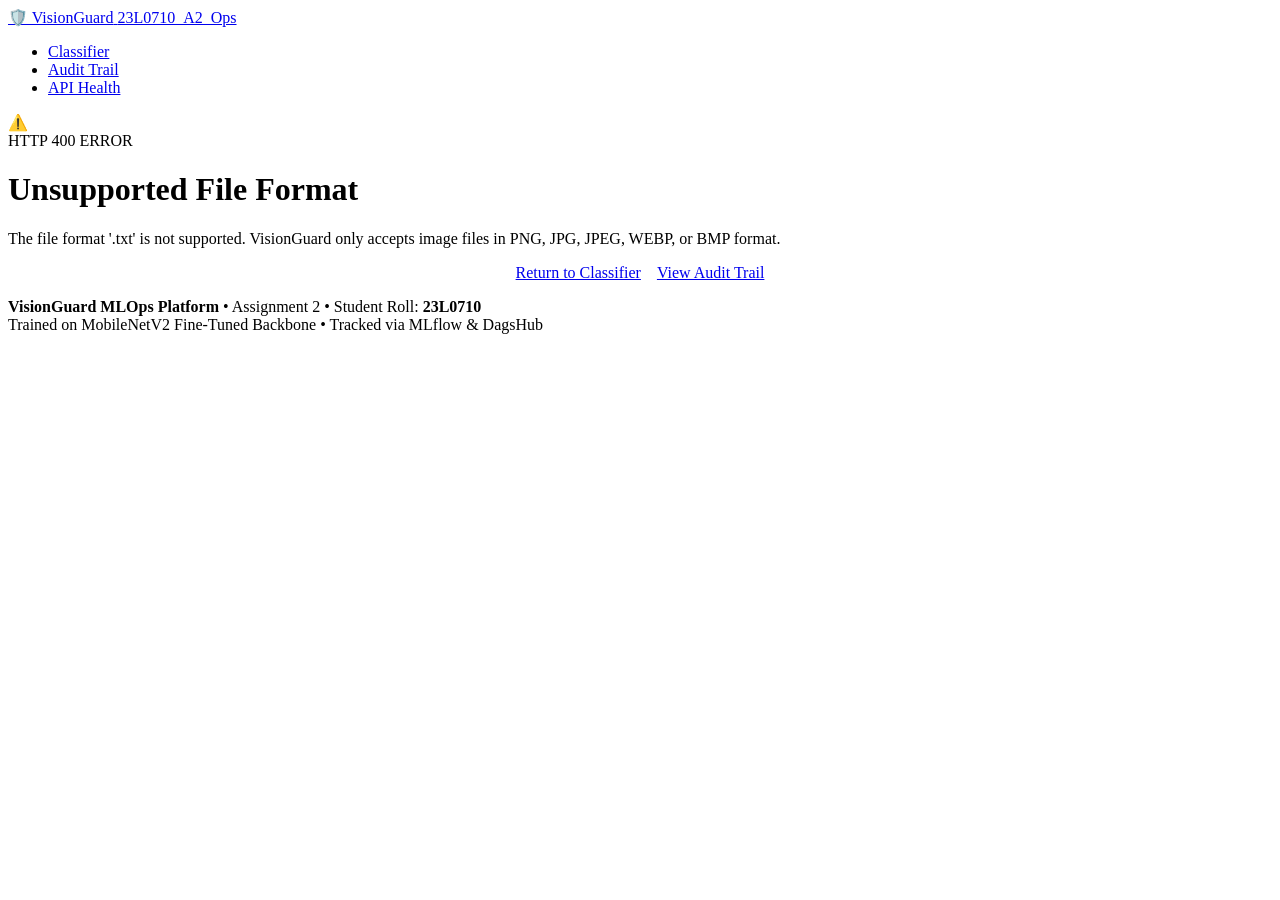
<file: evidence/task4/html_snapshots/fail1.html>
<!DOCTYPE html>
<html lang="en">
<head>
  <meta charset="UTF-8">
  <meta name="viewport" content="width=device-width, initial-scale=1.0">
  <title>Error 400 — VisionGuard</title>
  <link rel="stylesheet" href="file:///Users/shoaib/Desktop/University/7th Semester/MLOPS/A2/webapp/static/css/style.css">
</head>
<body>

  <!-- Top Navigation Bar -->
  <nav class="navbar">
    <a href="/" class="nav-brand">
      <span>🛡️ VisionGuard</span>
      <span class="brand-badge">23L0710_A2_Ops</span>
    </a>
    <ul class="nav-links">
      <li><a href="/" class="">Classifier</a></li>
      <li><a href="/history" class="">Audit Trail</a></li>
      <li>
        <a href="/health" target="_blank" class="health-pill" title="System Health Status">
          <span class="health-dot"></span>
          <span>API Health</span>
        </a>
      </li>
    </ul>
  </nav>

  <!-- Main Container -->
  <main class="container">
    <!-- Flash Messages -->
    
      
    

    
<div class="card error-card">
  <div class="error-icon">
    
      ⚠️
    
  </div>
  <div class="error-code">HTTP 400 ERROR</div>
  <h1 class="error-title">Unsupported File Format</h1>
  <p class="error-message">The file format &#39;.txt&#39; is not supported. VisionGuard only accepts image files in PNG, JPG, JPEG, WEBP, or BMP format.</p>

  <div style="display: flex; justify-content: center; gap: 1rem;">
    <a href="/" class="btn btn-primary" style="margin-top: 0; width: auto;">Return to Classifier</a>
    <a href="/history" class="btn btn-secondary" style="margin-top: 0;">View Audit Trail</a>
  </div>
</div>

  </main>

  <!-- Footer -->
  <footer class="footer">
    <p>
      <strong>VisionGuard MLOps Platform</strong> &bull; Assignment 2 &bull; Student Roll: <strong>23L0710</strong>  
      <br>
      Trained on MobileNetV2 Fine-Tuned Backbone &bull; Tracked via MLflow & DagsHub
    </p>
  </footer>

</body>
</html>
</file>
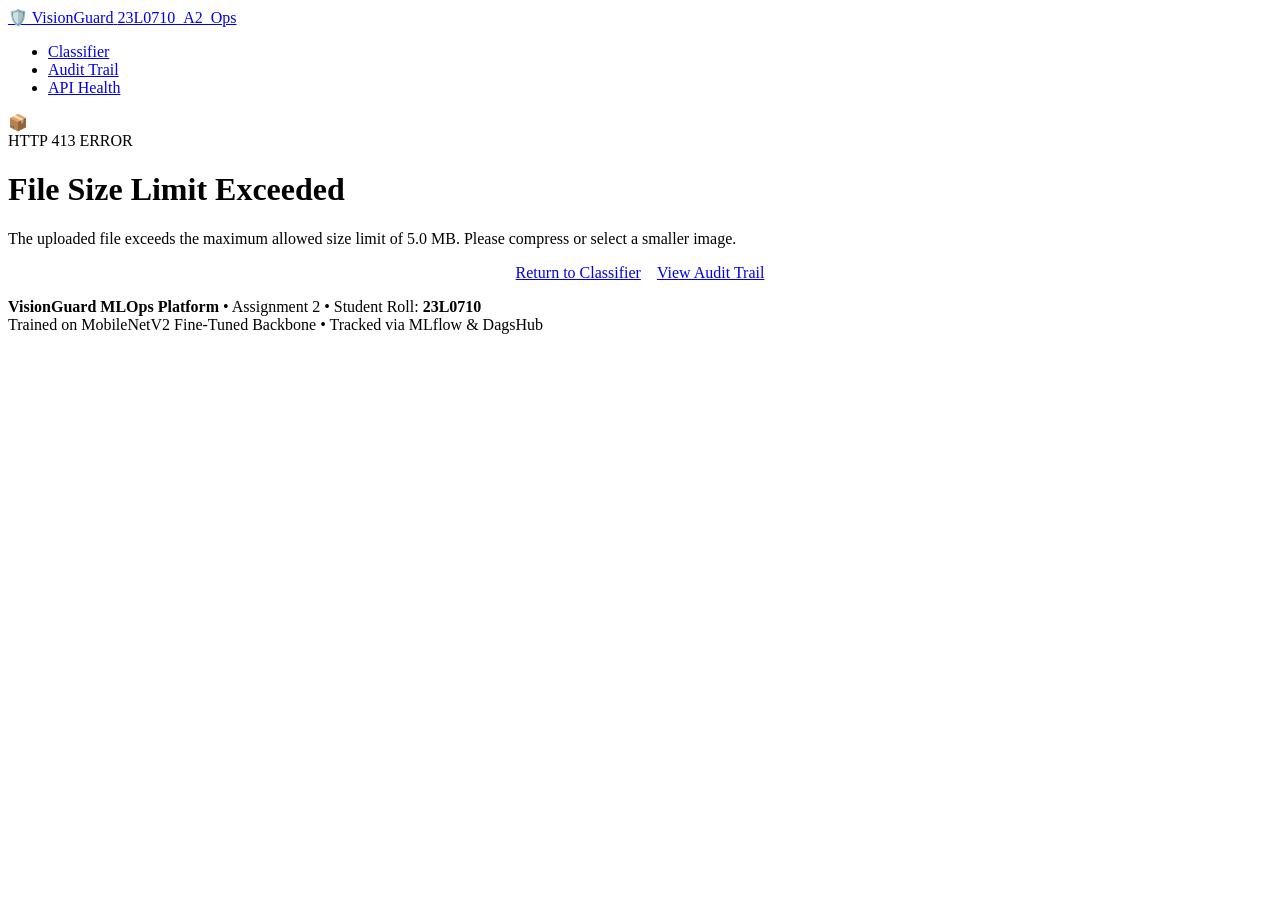
<file: evidence/task4/html_snapshots/fail2.html>
<!DOCTYPE html>
<html lang="en">
<head>
  <meta charset="UTF-8">
  <meta name="viewport" content="width=device-width, initial-scale=1.0">
  <title>Error 413 — VisionGuard</title>
  <link rel="stylesheet" href="file:///Users/shoaib/Desktop/University/7th Semester/MLOPS/A2/webapp/static/css/style.css">
</head>
<body>

  <!-- Top Navigation Bar -->
  <nav class="navbar">
    <a href="/" class="nav-brand">
      <span>🛡️ VisionGuard</span>
      <span class="brand-badge">23L0710_A2_Ops</span>
    </a>
    <ul class="nav-links">
      <li><a href="/" class="">Classifier</a></li>
      <li><a href="/history" class="">Audit Trail</a></li>
      <li>
        <a href="/health" target="_blank" class="health-pill" title="System Health Status">
          <span class="health-dot"></span>
          <span>API Health</span>
        </a>
      </li>
    </ul>
  </nav>

  <!-- Main Container -->
  <main class="container">
    <!-- Flash Messages -->
    
      
    

    
<div class="card error-card">
  <div class="error-icon">
    
      📦
    
  </div>
  <div class="error-code">HTTP 413 ERROR</div>
  <h1 class="error-title">File Size Limit Exceeded</h1>
  <p class="error-message">The uploaded file exceeds the maximum allowed size limit of 5.0 MB. Please compress or select a smaller image.</p>

  <div style="display: flex; justify-content: center; gap: 1rem;">
    <a href="/" class="btn btn-primary" style="margin-top: 0; width: auto;">Return to Classifier</a>
    <a href="/history" class="btn btn-secondary" style="margin-top: 0;">View Audit Trail</a>
  </div>
</div>

  </main>

  <!-- Footer -->
  <footer class="footer">
    <p>
      <strong>VisionGuard MLOps Platform</strong> &bull; Assignment 2 &bull; Student Roll: <strong>23L0710</strong>  
      <br>
      Trained on MobileNetV2 Fine-Tuned Backbone &bull; Tracked via MLflow & DagsHub
    </p>
  </footer>

</body>
</html>
</file>
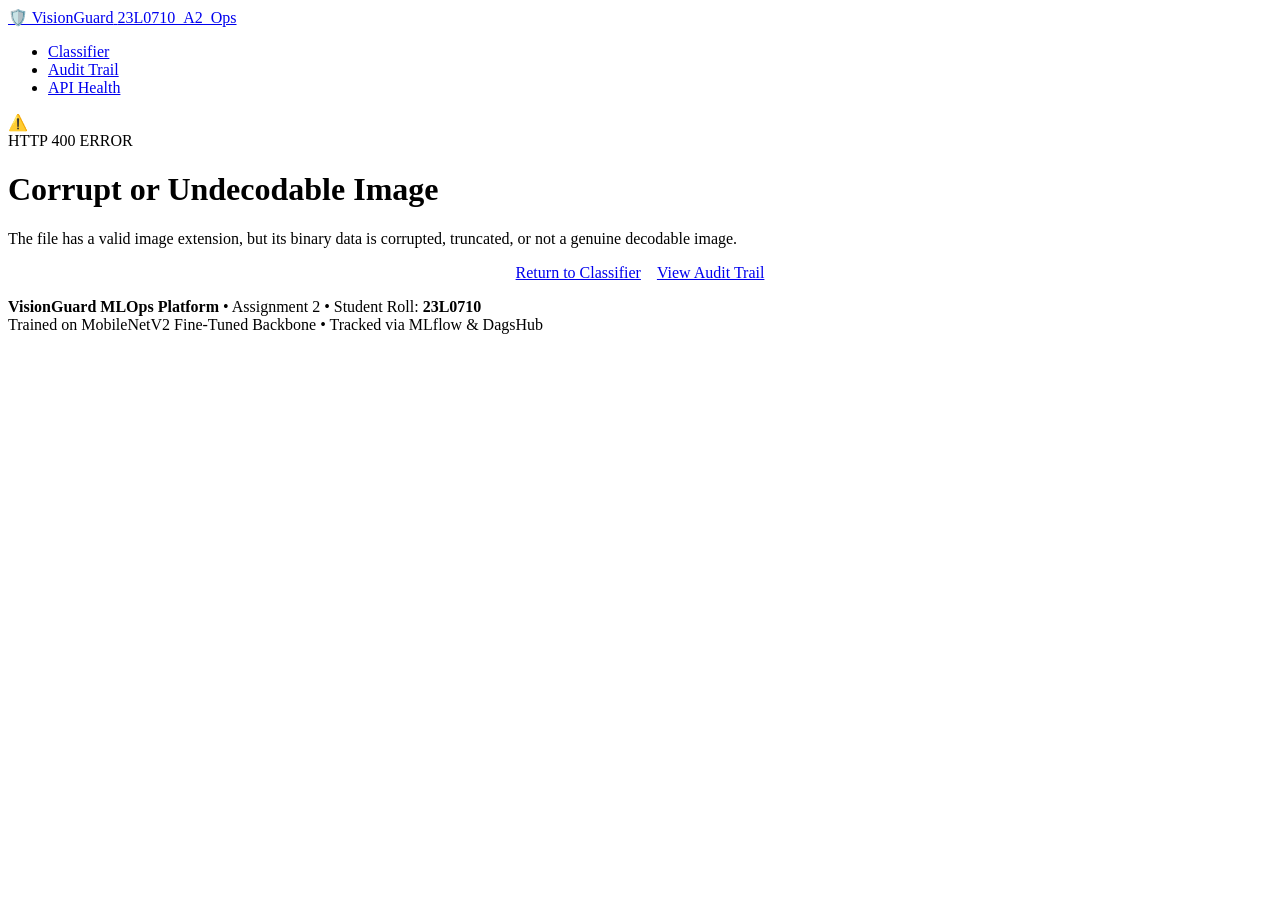
<file: evidence/task4/html_snapshots/fail3.html>
<!DOCTYPE html>
<html lang="en">
<head>
  <meta charset="UTF-8">
  <meta name="viewport" content="width=device-width, initial-scale=1.0">
  <title>Error 400 — VisionGuard</title>
  <link rel="stylesheet" href="file:///Users/shoaib/Desktop/University/7th Semester/MLOPS/A2/webapp/static/css/style.css">
</head>
<body>

  <!-- Top Navigation Bar -->
  <nav class="navbar">
    <a href="/" class="nav-brand">
      <span>🛡️ VisionGuard</span>
      <span class="brand-badge">23L0710_A2_Ops</span>
    </a>
    <ul class="nav-links">
      <li><a href="/" class="">Classifier</a></li>
      <li><a href="/history" class="">Audit Trail</a></li>
      <li>
        <a href="/health" target="_blank" class="health-pill" title="System Health Status">
          <span class="health-dot"></span>
          <span>API Health</span>
        </a>
      </li>
    </ul>
  </nav>

  <!-- Main Container -->
  <main class="container">
    <!-- Flash Messages -->
    
      
    

    
<div class="card error-card">
  <div class="error-icon">
    
      ⚠️
    
  </div>
  <div class="error-code">HTTP 400 ERROR</div>
  <h1 class="error-title">Corrupt or Undecodable Image</h1>
  <p class="error-message">The file has a valid image extension, but its binary data is corrupted, truncated, or not a genuine decodable image.</p>

  <div style="display: flex; justify-content: center; gap: 1rem;">
    <a href="/" class="btn btn-primary" style="margin-top: 0; width: auto;">Return to Classifier</a>
    <a href="/history" class="btn btn-secondary" style="margin-top: 0;">View Audit Trail</a>
  </div>
</div>

  </main>

  <!-- Footer -->
  <footer class="footer">
    <p>
      <strong>VisionGuard MLOps Platform</strong> &bull; Assignment 2 &bull; Student Roll: <strong>23L0710</strong>  
      <br>
      Trained on MobileNetV2 Fine-Tuned Backbone &bull; Tracked via MLflow & DagsHub
    </p>
  </footer>

</body>
</html>
</file>
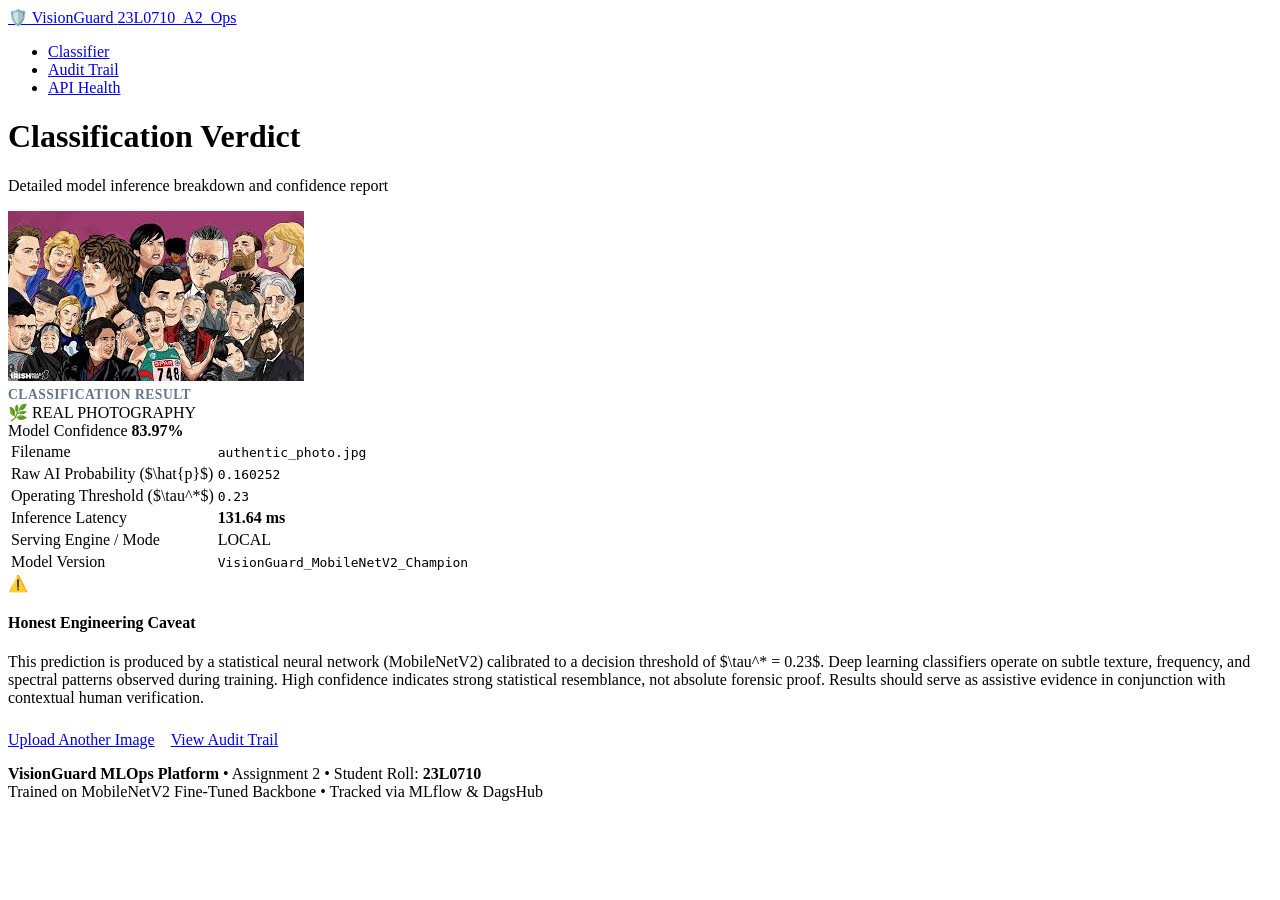
<file: evidence/task4/html_snapshots/result.html>
<!DOCTYPE html>
<html lang="en">
<head>
  <meta charset="UTF-8">
  <meta name="viewport" content="width=device-width, initial-scale=1.0">
  <title>Prediction Result — VisionGuard</title>
  <link rel="stylesheet" href="file:///Users/shoaib/Desktop/University/7th Semester/MLOPS/A2/webapp/static/css/style.css">
</head>
<body>

  <!-- Top Navigation Bar -->
  <nav class="navbar">
    <a href="/" class="nav-brand">
      <span>🛡️ VisionGuard</span>
      <span class="brand-badge">23L0710_A2_Ops</span>
    </a>
    <ul class="nav-links">
      <li><a href="/" class="">Classifier</a></li>
      <li><a href="/history" class="">Audit Trail</a></li>
      <li>
        <a href="/health" target="_blank" class="health-pill" title="System Health Status">
          <span class="health-dot"></span>
          <span>API Health</span>
        </a>
      </li>
    </ul>
  </nav>

  <!-- Main Container -->
  <main class="container">
    <!-- Flash Messages -->
    
      
    

    
<div class="card">
  <div class="card-header">
    <h1 class="card-title">Classification Verdict</h1>
    <p class="card-subtitle">Detailed model inference breakdown and confidence report</p>
  </div>

  <div class="result-grid">
    <!-- Image Preview (In-Memory Base64 Data URI) -->
    <div class="image-preview-container">
      
        <img src="[data-uri]" alt="Uploaded Image Preview">
      
    </div>

    <!-- Verdict Details -->
    <div class="verdict-box">
      <div>
        <span style="font-size: 0.85rem; font-weight: 600; color: #64748b; text-transform: uppercase; letter-spacing: 0.5px;">Classification Result</span>
        <div class="verdict-badge real">
          
            🌿 REAL PHOTOGRAPHY
          
        </div>
      </div>

      <!-- Confidence Bar -->
      <div class="confidence-bar-container">
        <div class="confidence-label">
          <span>Model Confidence</span>
          <span><strong>83.97%</strong></span>
        </div>
        <div class="confidence-bar">
          <div class="confidence-fill real" style="width: 83.97%;"></div>
        </div>
      </div>

      <!-- Metadata Breakdown -->
      <table class="meta-table">
        <tr>
          <td>Filename</td>
          <td><code>authentic_photo.jpg</code></td>
        </tr>
        <tr>
          <td>Raw AI Probability ($\hat{p}$)</td>
          <td><code>0.160252</code></td>
        </tr>
        <tr>
          <td>Operating Threshold ($\tau^*$)</td>
          <td><code>0.23</code></td>
        </tr>
        <tr>
          <td>Inference Latency</td>
          <td><strong>131.64 ms</strong></td>
        </tr>
        <tr>
          <td>Serving Engine / Mode</td>
          <td><span class="badge-sm real">LOCAL</span></td>
        </tr>
        <tr>
          <td>Model Version</td>
          <td><code>VisionGuard_MobileNetV2_Champion</code></td>
        </tr>
      </table>
    </div>
  </div>

  <!-- Mandatory Honest Caveat Banner -->
  <div class="caveat-banner">
    <div class="caveat-icon">⚠️</div>
    <div class="caveat-content">
      <h4>Honest Engineering Caveat</h4>
      <p>
        This prediction is produced by a statistical neural network (MobileNetV2) calibrated to a decision threshold of $\tau^* = 0.23$. Deep learning classifiers operate on subtle texture, frequency, and spectral patterns observed during training. High confidence indicates strong statistical resemblance, not absolute forensic proof. Results should serve as assistive evidence in conjunction with contextual human verification.
      </p>
    </div>
  </div>

  <!-- Action Buttons -->
  <div style="display: flex; gap: 1rem; margin-top: 1.5rem;">
    <a href="/" class="btn btn-primary" style="margin-top: 0;">Upload Another Image</a>
    <a href="/history" class="btn btn-secondary" style="margin-top: 0;">View Audit Trail</a>
  </div>
</div>

  </main>

  <!-- Footer -->
  <footer class="footer">
    <p>
      <strong>VisionGuard MLOps Platform</strong> &bull; Assignment 2 &bull; Student Roll: <strong>23L0710</strong>  
      <br>
      Trained on MobileNetV2 Fine-Tuned Backbone &bull; Tracked via MLflow & DagsHub
    </p>
  </footer>

</body>
</html>
</file>
